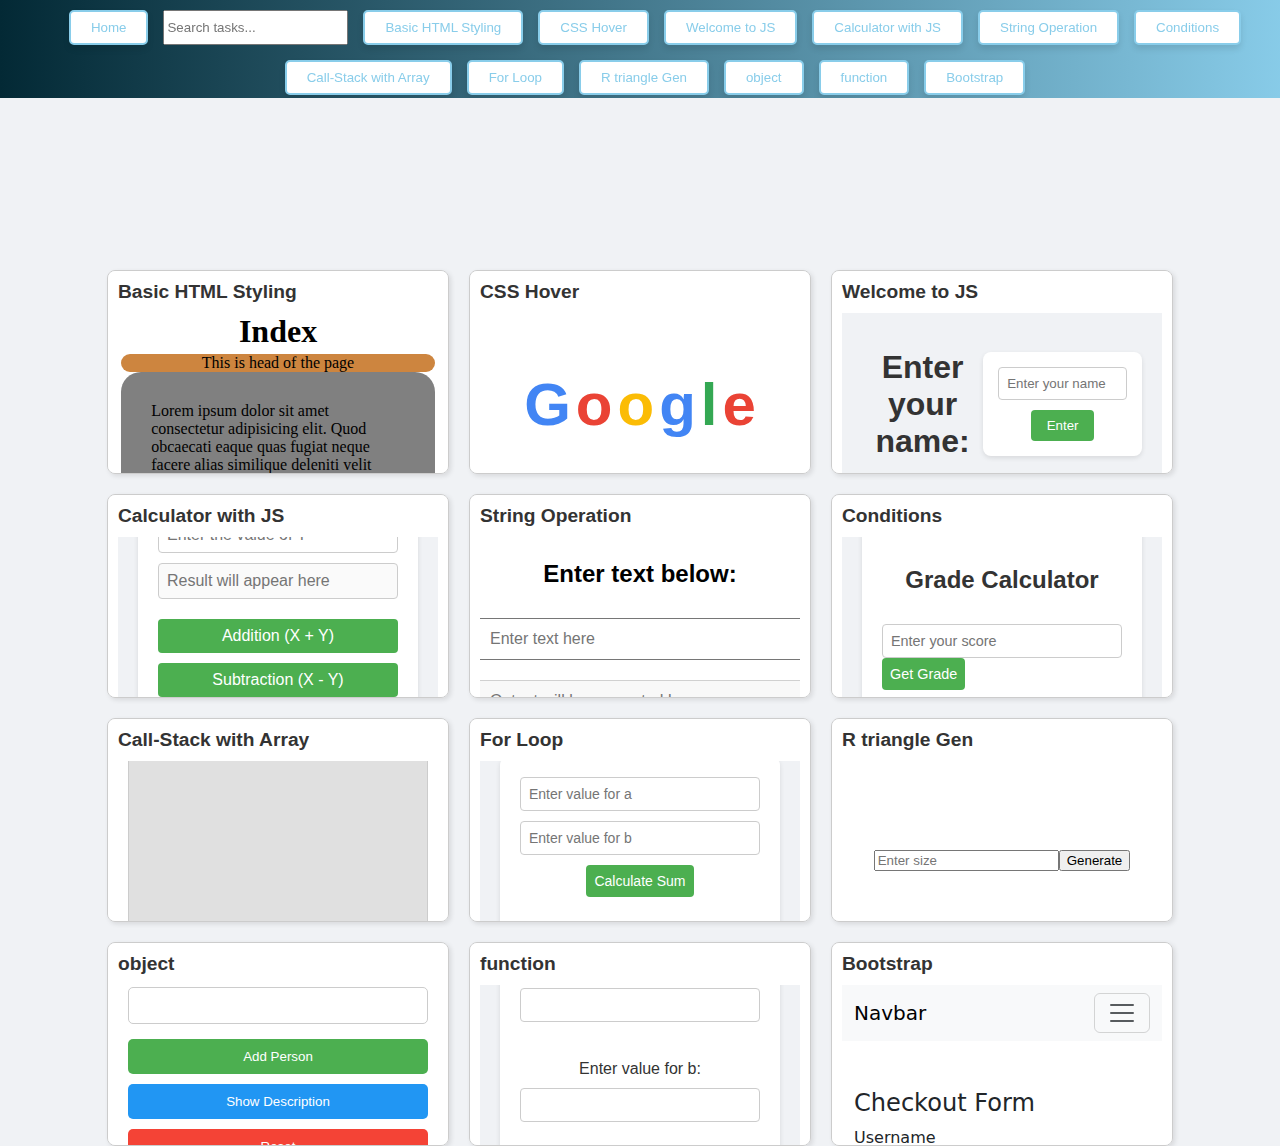
<file: index.html>
<!DOCTYPE html>
<html lang="en">

<head>
    <meta charset="UTF-8">
    <meta name="viewport" content="width=device-width, initial-scale=1.0">
    <title>Project Gallery</title>


    <link rel="stylesheet" href="./bubblemain.css">

</head>

<body>
    <header id="header"></header>

    <iframe id="iframeContent" src="" frameborder="0"></iframe>

    <script src="./bubblemain.js"></script>
    <script>


    </script>
</body>

</html>
</file>
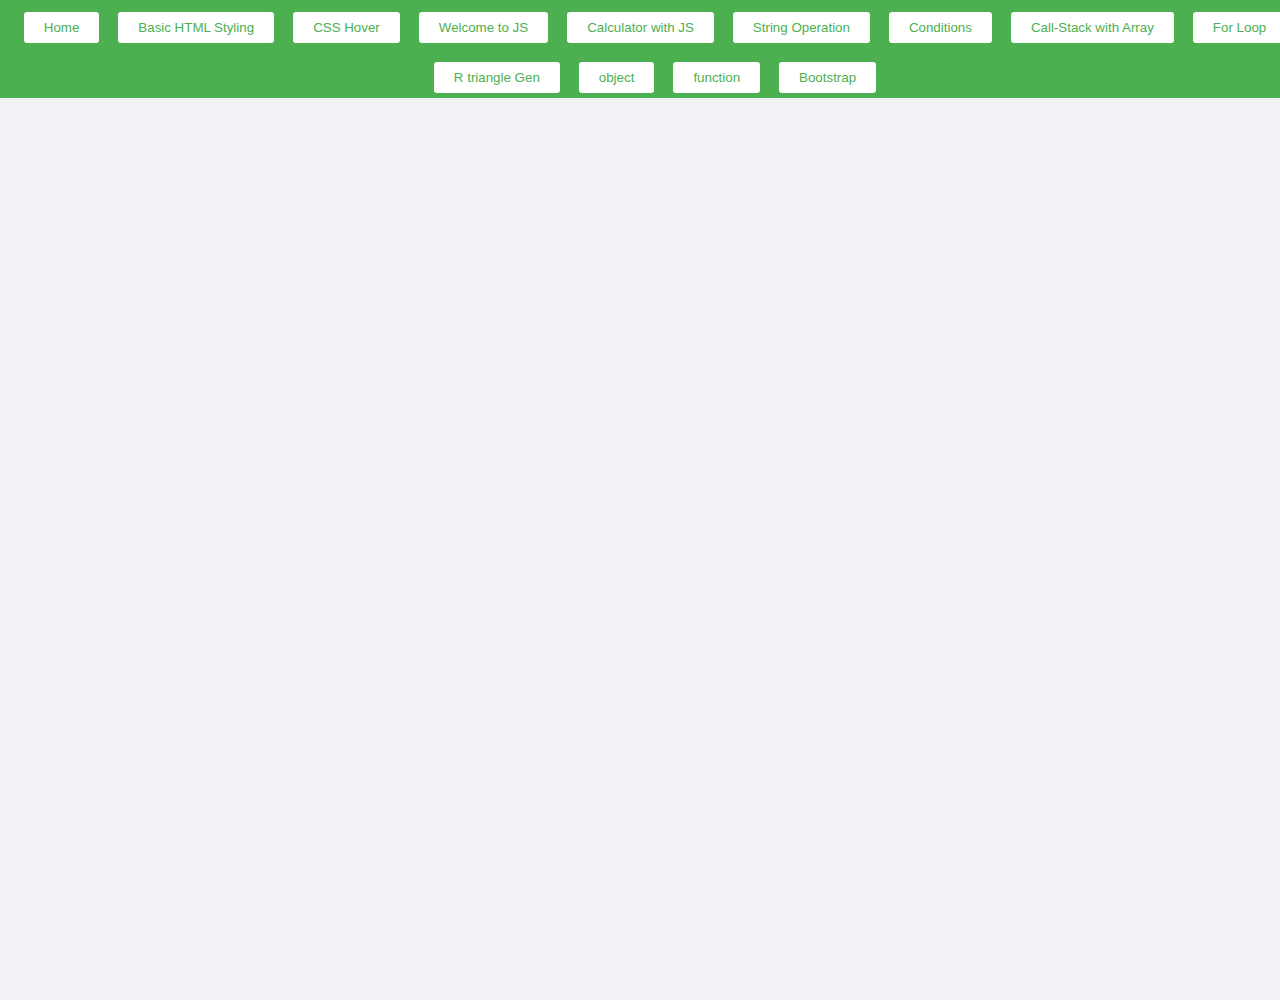
<file: src/index.html>
<!DOCTYPE html>
<html lang="en">

<head>
    <meta charset="UTF-8">
    <meta name="viewport" content="width=device-width, initial-scale=1.0">
    <title>Project Gallery</title>
    <link rel="stylesheet" href="styles.css">

</head>

<body>
    <header id="header"></header>

    <iframe id="iframeContent" src="" frameborder="0"></iframe>

    <script src="./scripts.js"></script>
</body>

</html>
</file>
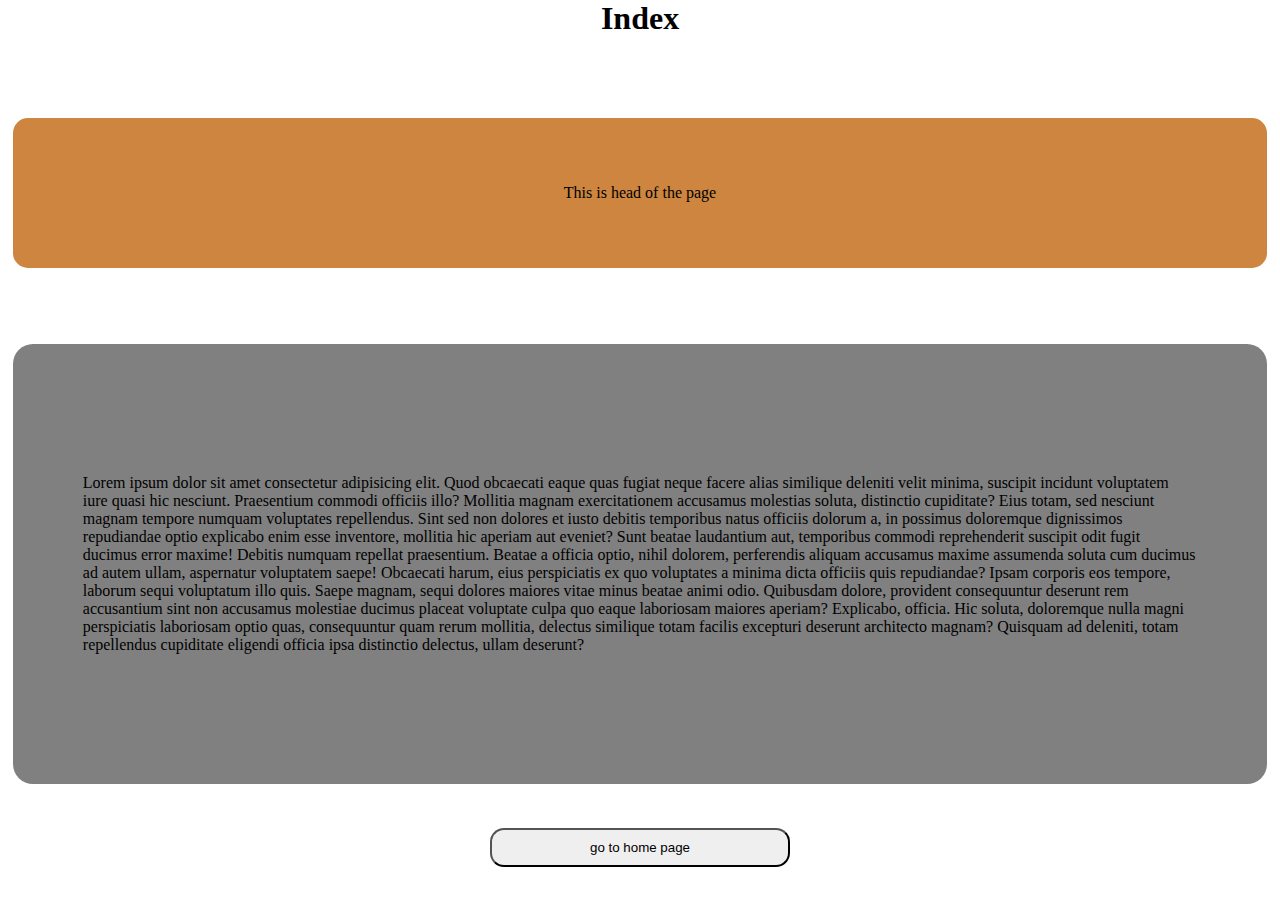
<file: src/Tasks/Task1/index.html>
<!DOCTYPE html>
<html lang="en">

<head>
    <meta charset="UTF-8">
    <meta name="viewport" content="width=device-width, initial-scale=1.0">
    <title>Document</title>
    <link rel="stylesheet" href="index.css">
</head>

<body>
    <div class="main">
        <h1>Index</h1>
        <div class="head">
            This is head of the page
        </div>
        <div class="content">
            Lorem ipsum dolor sit amet consectetur adipisicing elit. Quod obcaecati eaque quas fugiat neque facere alias
            similique deleniti velit minima, suscipit incidunt voluptatem iure quasi hic nesciunt. Praesentium commodi
            officiis illo? Mollitia magnam exercitationem accusamus molestias soluta, distinctio cupiditate? Eius totam,
            sed nesciunt magnam tempore numquam voluptates repellendus. Sint sed non dolores et iusto debitis temporibus
            natus officiis dolorum a, in possimus doloremque dignissimos repudiandae optio explicabo enim esse
            inventore, mollitia hic aperiam aut eveniet? Sunt beatae laudantium aut, temporibus commodi reprehenderit
            suscipit odit fugit ducimus error maxime! Debitis numquam repellat praesentium. Beatae a officia optio,
            nihil dolorem, perferendis aliquam accusamus maxime assumenda soluta cum ducimus ad autem ullam, aspernatur
            voluptatem saepe! Obcaecati harum, eius perspiciatis ex quo voluptates a minima dicta officiis quis
            repudiandae? Ipsam corporis eos tempore, laborum sequi voluptatum illo quis. Saepe magnam, sequi dolores
            maiores vitae minus beatae animi odio. Quibusdam dolore, provident consequuntur deserunt rem accusantium
            sint non accusamus molestiae ducimus placeat voluptate culpa quo eaque laboriosam maiores aperiam?
            Explicabo, officia. Hic soluta, doloremque nulla magni perspiciatis laboriosam optio quas, consequuntur quam
            rerum mollitia, delectus similique totam facilis excepturi deserunt architecto magnam? Quisquam ad deleniti,
            totam repellendus cupiditate eligendi officia ipsa distinctio delectus, ullam deserunt?
        </div>
        <div class="btn">
            <a href="./main.html ">
                <button id="btns">go to home page </button>
            </a>
        </div>

    </div>
    </div>
</body>

</html>
</file>
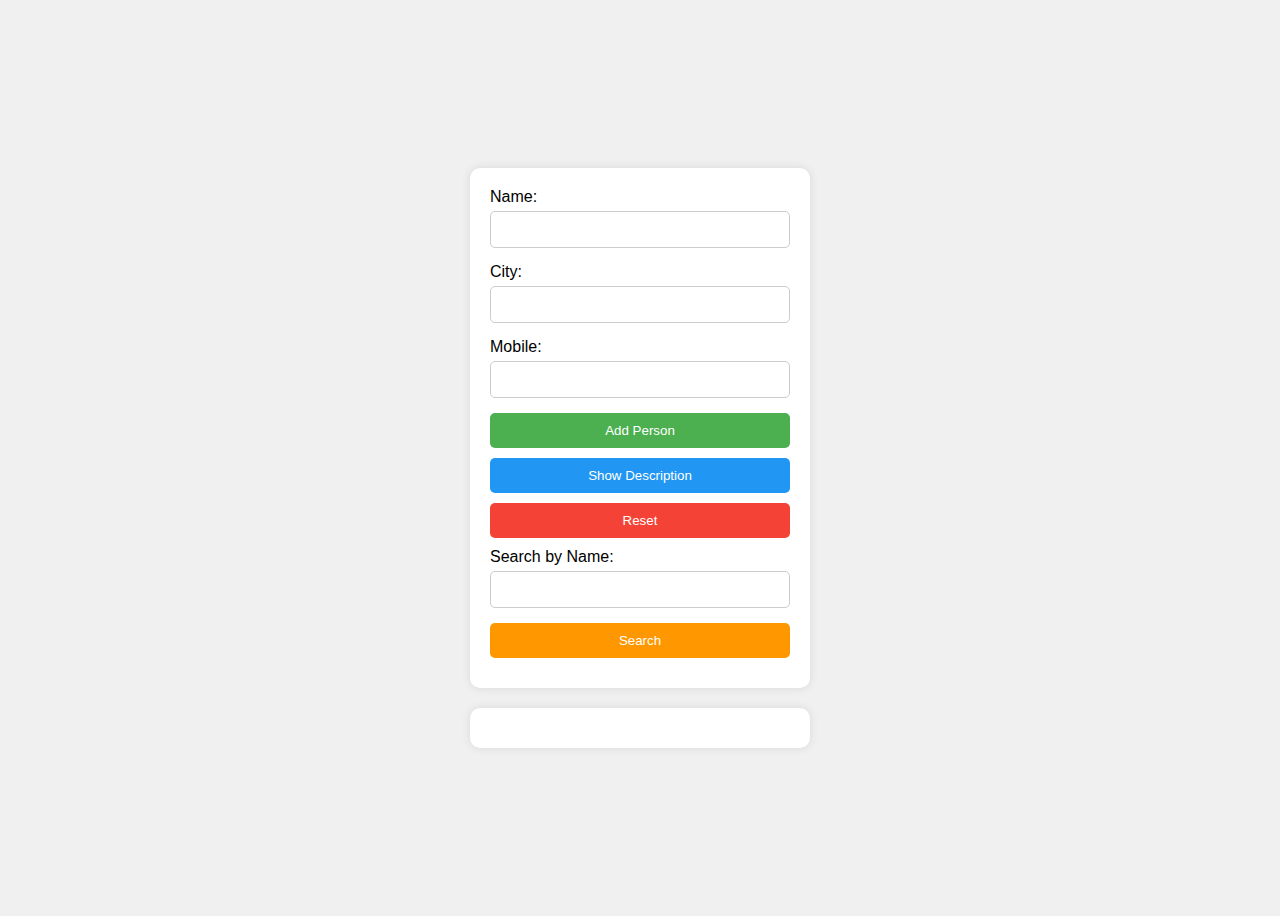
<file: src/Tasks/Task10/index.html>
<!DOCTYPE html>
<html lang="en">

<head>
    <meta charset="UTF-8">
    <meta name="viewport" content="width=device-width, initial-scale=1.0">
    <title>Person Description</title>
    <style>
        body {
            font-family: Arial, sans-serif;
            display: flex;
            flex-direction: column;
            align-items: center;
            justify-content: center;
            height: 100vh;
            background-color: #f0f0f0;
        }

        form {
            background-color: white;
            padding: 20px;
            border-radius: 10px;
            box-shadow: 0 0 10px rgba(0, 0, 0, 0.1);
            width: 300px;
            display: flex;
            flex-direction: column;
        }

        label {
            margin-bottom: 5px;
        }

        input {
            margin-bottom: 15px;
            padding: 10px;
            border: 1px solid #ccc;
            border-radius: 5px;
        }

        button {
            padding: 10px;
            border: none;
            border-radius: 5px;
            cursor: pointer;
            margin-bottom: 10px;
        }

        #addPersonButton {
            background-color: #4CAF50;
            color: white;
        }

        #showDescriptionButton {
            background-color: #2196F3;
            color: white;
        }

        #resetButton {
            background-color: #f44336;
            color: white;
        }

        #searchButton {
            background-color: #FF9800;
            color: white;
        }

        #descriptionContainer {
            margin-top: 20px;
            padding: 20px;
            background-color: white;
            border-radius: 10px;
            box-shadow: 0 0 10px rgba(0, 0, 0, 0.1);
            width: 300px;
            text-align: center;
        }

        .dis {
            margin-bottom: 10px;
            padding: 10px;
            border: 1px solid #ccc;
            border-radius: 5px;
            background-color: #f9f9f9;
        }
    </style>
</head>

<body>
    <form id="personForm">
        <label for="name">Name:</label>
        <input type="text" id="name" name="name" required>
        <label for="city">City:</label>
        <input type="text" id="city" name="city" required>
        <label for="mobile">Mobile:</label>
        <input type="text" id="mobile" name="mobile" required>
        <button type="button" id="addPersonButton">Add Person</button>
        <button type="button" id="showDescriptionButton">Show Description</button>
        <button type="button" id="resetButton">Reset</button>
        <label for="search">Search by Name:</label>
        <input type="text" id="search" name="search">
        <button type="button" id="searchButton">Search</button>
    </form>
    <div id="descriptionContainer"></div>
    <script src="script.js"></script>
</body>

</html>
</file>
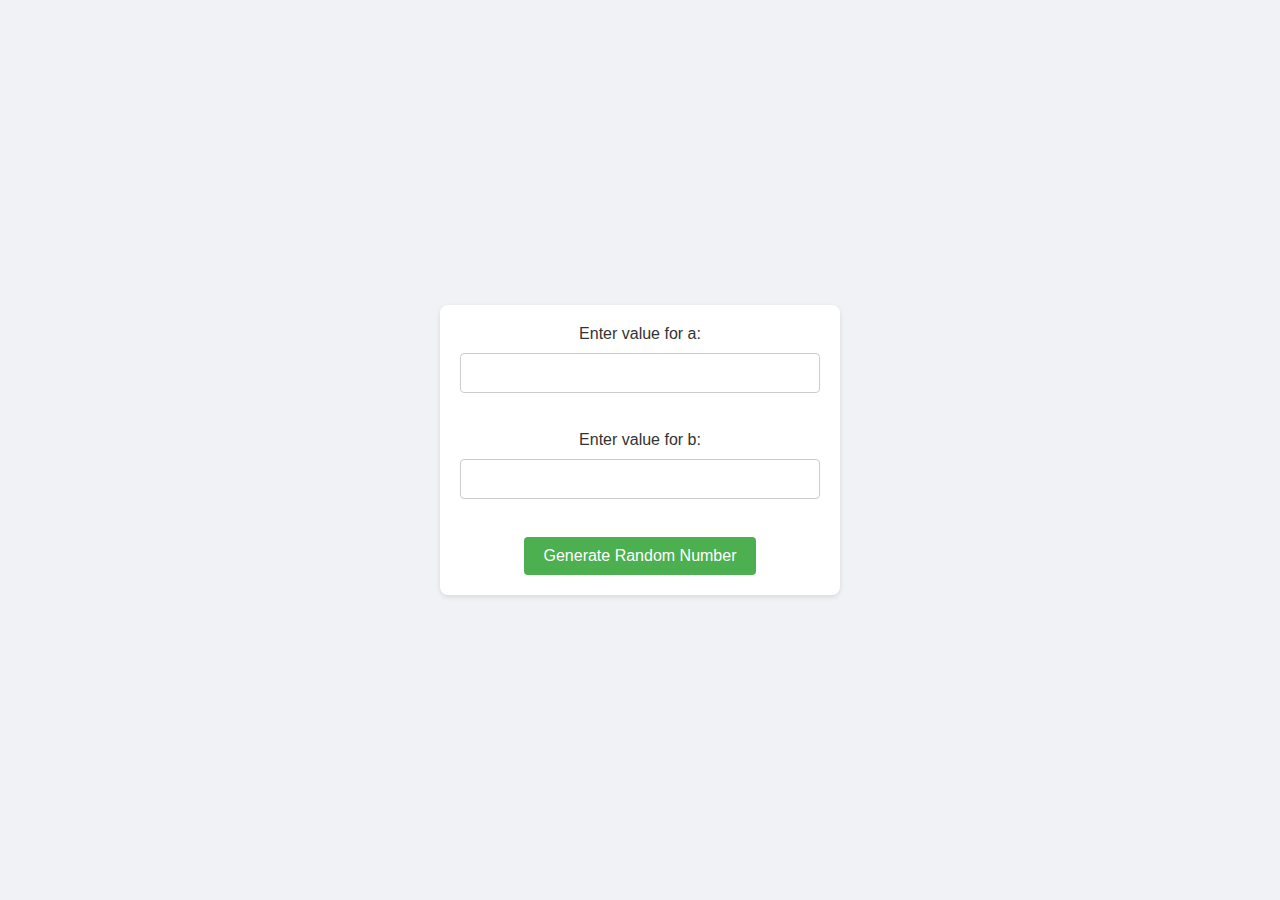
<file: src/Tasks/Task11/index.html>
<!DOCTYPE html>
<html lang="en">

<head>
    <meta charset="UTF-8">
    <meta name="viewport" content="width=device-width, initial-scale=1.0">
    <title>Random Number Generator</title>
    <style>
        body {
            font-family: Arial, sans-serif;
            display: flex;
            justify-content: center;
            align-items: center;
            height: 100vh;
            margin: 0;
            background-color: #f0f2f5;
            padding: 20px;
            box-sizing: border-box;
        }

        #randomForm {
            background-color: #fff;
            padding: 20px;
            border-radius: 8px;
            box-shadow: 0 2px 5px rgba(0, 0, 0, 0.1);
            display: flex;
            flex-direction: column;
            align-items: center;
            gap: 10px;
            width: 100%;
            max-width: 400px;
            box-sizing: border-box;
        }

        label {
            font-size: 1rem;
            color: #333;
        }

        input {
            width: 100%;
            padding: 10px;
            font-size: 1rem;
            border: 1px solid #ccc;
            border-radius: 4px;
            box-sizing: border-box;
        }

        button {
            padding: 10px 20px;
            font-size: 1rem;
            border: none;
            border-radius: 4px;
            background-color: #4caf50;
            color: white;
            cursor: pointer;
            transition: background-color 0.3s;
        }

        button:hover {
            background-color: #45a049;
        }

        #result {
            margin-top: 20px;
            font-size: 1.2rem;
            color: #333;
        }

        @media (max-width: 480px) {
            input {
                font-size: 0.9rem;
                padding: 8px;
            }

            button {
                font-size: 0.9rem;
                padding: 8px;
            }

            #result {
                font-size: 1rem;
            }
        }
    </style>
</head>

<body>
    <form id="randomForm">
        <label for="a">Enter value for a:</label>
        <input type="number" id="a" name="a" required>
        <br>
        <label for="b">Enter value for b:</label>
        <input type="number" id="b" name="b" required>
        <br>
        <button type="button" onclick="generateRandomNumber()">Generate Random Number</button>
    </form>
    <p id="result"></p>

    <script src="function.js"></script>
</body>

</html>
</file>
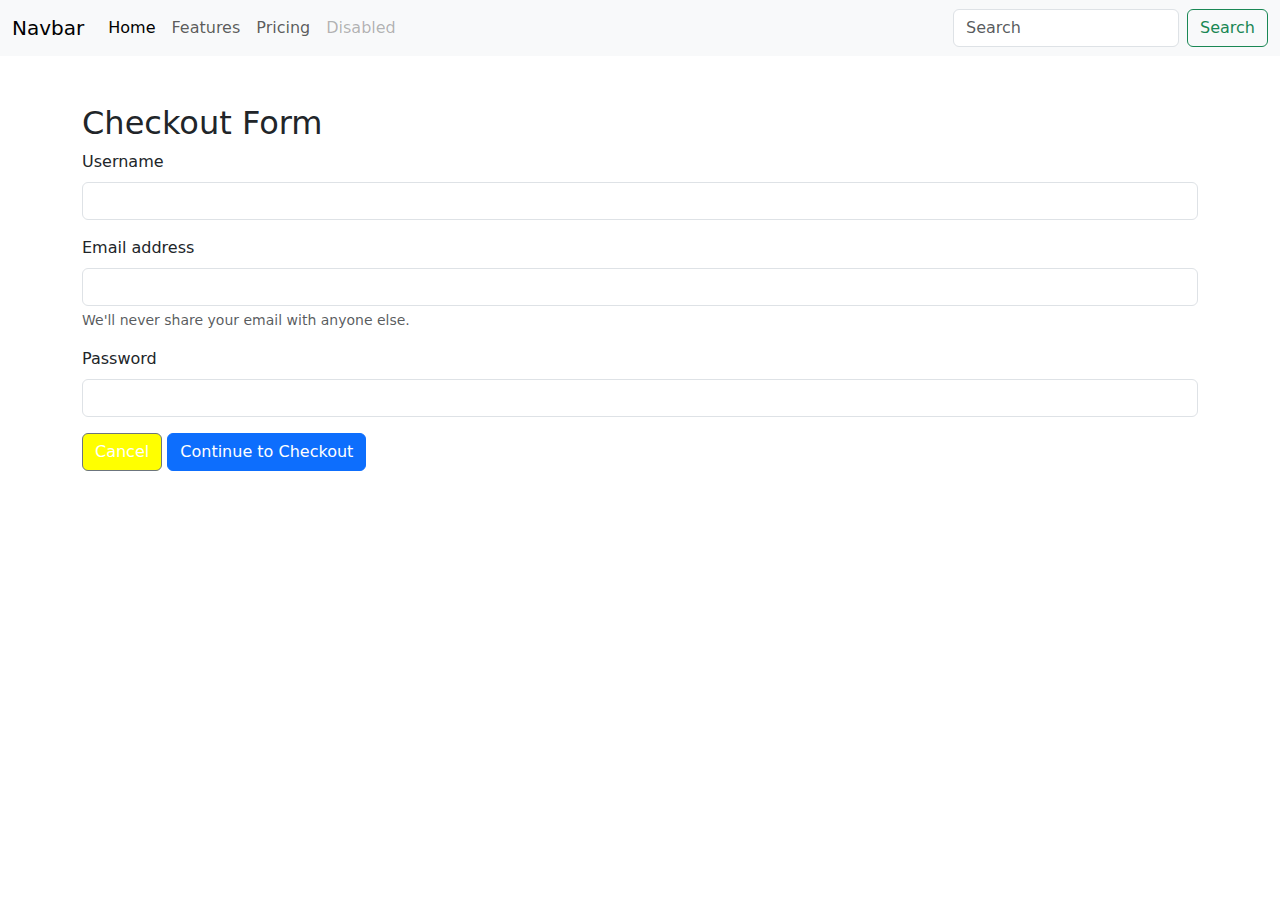
<file: src/Tasks/Task12/index.html>
<!DOCTYPE html>
<html lang="en">

<head>
    <meta charset="UTF-8">
    <meta name="viewport" content="width=device-width, initial-scale=1.0">
    <title>Bootstrap Form</title>
    <link href="https://cdn.jsdelivr.net/npm/bootstrap@5.3.3/dist/css/bootstrap.min.css" rel="stylesheet"
        integrity="sha384-QWTKZyjpPEjISv5WaRU9OFeRpok6YctnYmDr5pNlyT2bRjXh0JMhjY6hW+ALEwIH" crossorigin="anonymous">
    <script src="https://cdn.jsdelivr.net/npm/bootstrap@5.3.3/dist/js/bootstrap.bundle.min.js"
        integrity="sha384-YvpcrYf0tY3lHB60NNkmXc5s9fDVZLESaAA55NDzOxhy9GkcIdslK1eN7N6jIeHz"
        crossorigin="anonymous"></script>
</head>

<body>
    <nav class="navbar navbar-expand-lg navbar-light bg-light">
        <div class="container-fluid">
            <a class="navbar-brand" href="#">Navbar</a>
            <button class="navbar-toggler" type="button" data-bs-toggle="collapse" data-bs-target="#navbarNav"
                aria-controls="navbarNav" aria-expanded="false" aria-label="Toggle navigation">
                <span class="navbar-toggler-icon"></span>
            </button>
            <div class="collapse navbar-collapse" id="navbarNav">
                <ul class="navbar-nav me-auto mb-2 mb-lg-0">
                    <li class="nav-item">
                        <a class="nav-link active" aria-current="page" href="#">Home</a>
                    </li>
                    <li class="nav-item">
                        <a class="nav-link" href="#">Features</a>
                    </li>
                    <li class="nav-item">
                        <a class="nav-link" href="#">Pricing</a>
                    </li>
                    <li class="nav-item">
                        <a class="nav-link disabled" href="#" tabindex="-1" aria-disabled="true">Disabled</a>
                    </li>
                </ul>
                <form class="d-flex">
                    <input class="form-control me-2" type="search" placeholder="Search" aria-label="Search">
                    <button class="btn btn-outline-success" type="submit">Search</button>
                </form>
            </div>
        </div>
    </nav>

    <div class="container mt-5">
        <h2>Checkout Form</h2>
        <form>
            <div class="mb-3">
                <label for="username" class="form-label">Username</label>
                <input type="text" class="form-control" id="username" required>
            </div>
            <div class="mb-3">
                <label for="email" class="form-label">Email address</label>
                <input type="email" class="form-control" id="email" aria-describedby="emailHelp" required>
                <div id="emailHelp" class="form-text">We'll never share your email with anyone else.</div>
            </div>
            <div class="mb-3">
                <label for="password" class="form-label">Password</label>
                <input type="password" class="form-control" id="password" required>
            </div>
            <button type="button" class="btn btn-secondary" style="background-color: yellow;columns: black"
                onclick="window.location.href='/'">Cancel</button>
            <button type="submit" class="btn btn-primary">Continue to Checkout</button>
        </form>
    </div>
</body>

</html>
</file>
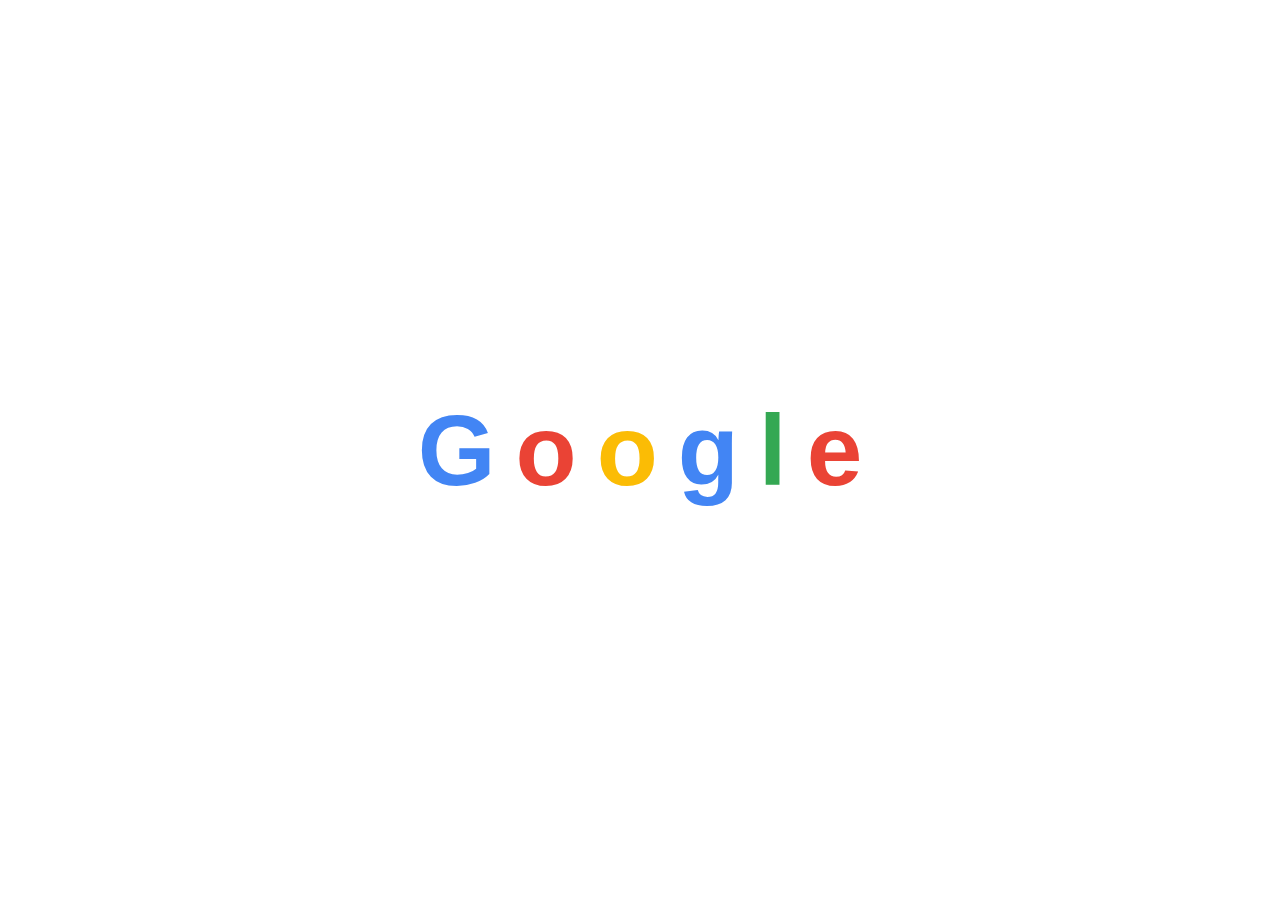
<file: src/Tasks/Task2/index.html>
<!DOCTYPE html>
<html lang="en">

<head>
    <meta charset="UTF-8">
    <meta name="viewport" content="width=device-width, initial-scale=1.0">
    <title>Google Styled Letters</title>
    <style>
        body {
            font-family: Arial, sans-serif;
            display: flex;
            justify-content: center;
            align-items: center;
            height: 100vh;
            margin: 0;
            background-color: #fff;
        }

        .google-logo {
            display: flex;
            gap: 20px;
        }

        .google-logo span {
            font-size: 100px;
            font-weight: bold;
            position: relative;
            transition: transform 0.3s ease, color 0.3s ease, text-shadow 0.3s ease, background-color 0.3s ease;
        }

        .google-logo span::before {
            content: "";
            position: absolute;
            top: 50%;
            left: 50%;
            transform: translate(-50%, -50%);
            width: 120%;
            height: 120%;
            background-color: rgba(0, 0, 0, 0.1);
            border-radius: 5px;
            opacity: 0;
            z-index: -1;
            transition: opacity 0.3s ease;
        }

        .google-logo span:hover {
            transform: scale(1.2);
            text-shadow: 2px 2px 5px rgba(0, 0, 0, 0.3);
        }

        .google-logo span:hover::before {
            opacity: 1;
        }

        .g {
            color: #4285F4;
        }

        .o1 {
            color: #EA4335;
        }

        .o2 {
            color: #FBBC05;
        }

        .l {
            color: #34A853;
        }

        .e {
            color: #EA4335;
        }

        @media (max-width: 768px) {
            .google-logo {
                gap: 10px;
            }

            .google-logo span {
                font-size: 80px;
            }
        }

        @media (max-width: 480px) {
            .google-logo {
                gap: 5px;
            }

            .google-logo span {
                font-size: 60px;
            }
        }
    </style>
</head>

<body>
    <div class="google-logo">
        <span class="g">G</span>
        <span class="o1">o</span>
        <span class="o2">o</span>
        <span class="g">g</span>
        <span class="l">l</span>
        <span class="e">e</span>
    </div>
</body>

</html>
</file>
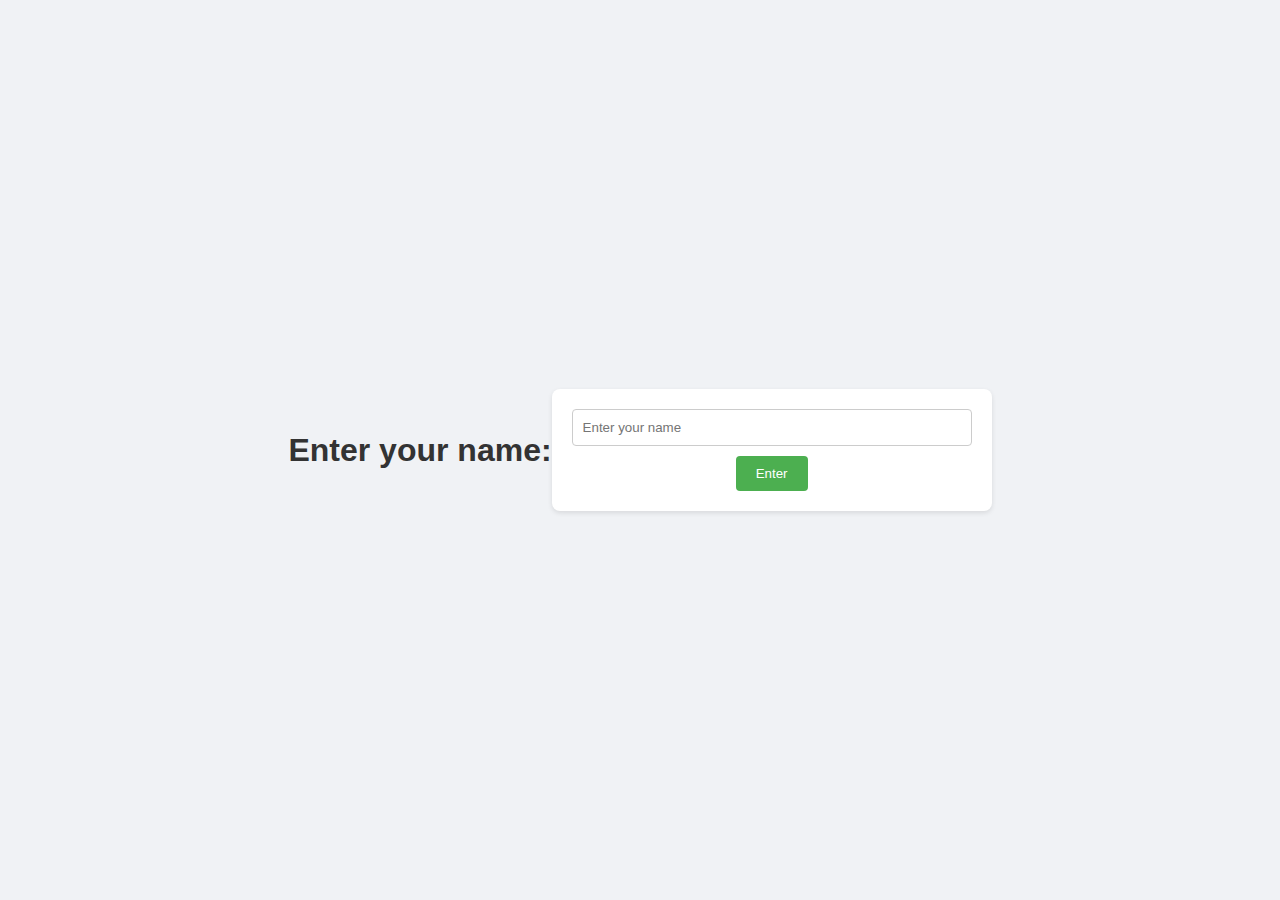
<file: src/Tasks/Task3/index.html>
<!DOCTYPE html>
<html lang="en">

<head>
    <meta charset="UTF-8">
    <meta name="viewport" content="width=device-width, initial-scale=1.0">
    <title>Form Input Alert</title>
    <style>
        body {
            font-family: Arial, sans-serif;
            display: flex;
            justify-content: center;
            align-items: center;
            height: 100vh;
            margin: 0;
            background-color: #f0f2f5;
            padding: 20px;
            box-sizing: border-box;
        }

        h1 {
            text-align: center;
            color: #333;
        }

        form {
            display: flex;
            flex-direction: column;
            align-items: center;
            gap: 10px;
            background-color: #fff;
            padding: 20px;
            border-radius: 8px;
            box-shadow: 0 2px 5px rgba(0, 0, 0, 0.1);
            width: 100%;
            max-width: 400px;
        }

        input[type="text"] {
            width: 100%;
            padding: 10px;
            border: 1px solid #ccc;
            border-radius: 4px;
            box-sizing: border-box;
        }

        button {
            padding: 10px 20px;
            border: none;
            border-radius: 4px;
            background-color: #4caf50;
            color: white;
            cursor: pointer;
            transition: background-color 0.3s;
        }

        button:hover {
            background-color: #45a049;
        }

        @media (max-width: 480px) {
            form {
                padding: 15px;
            }

            input[type="text"] {
                padding: 8px;
            }

            button {
                padding: 8px 16px;
            }
        }
    </style>
</head>

<body>
    <h1>Enter your name:</h1>
    <form id="userForm">
        <input type="text" id="userInput" placeholder="Enter your name">
        <button type="button" onclick="showAlert()">Enter</button>
    </form>

    <script>
        function showAlert() {
            const userInput = document.getElementById('userInput').value;
            alert("Welcome to JS " + userInput);
        }
    </script>
</body>

</html>
</file>
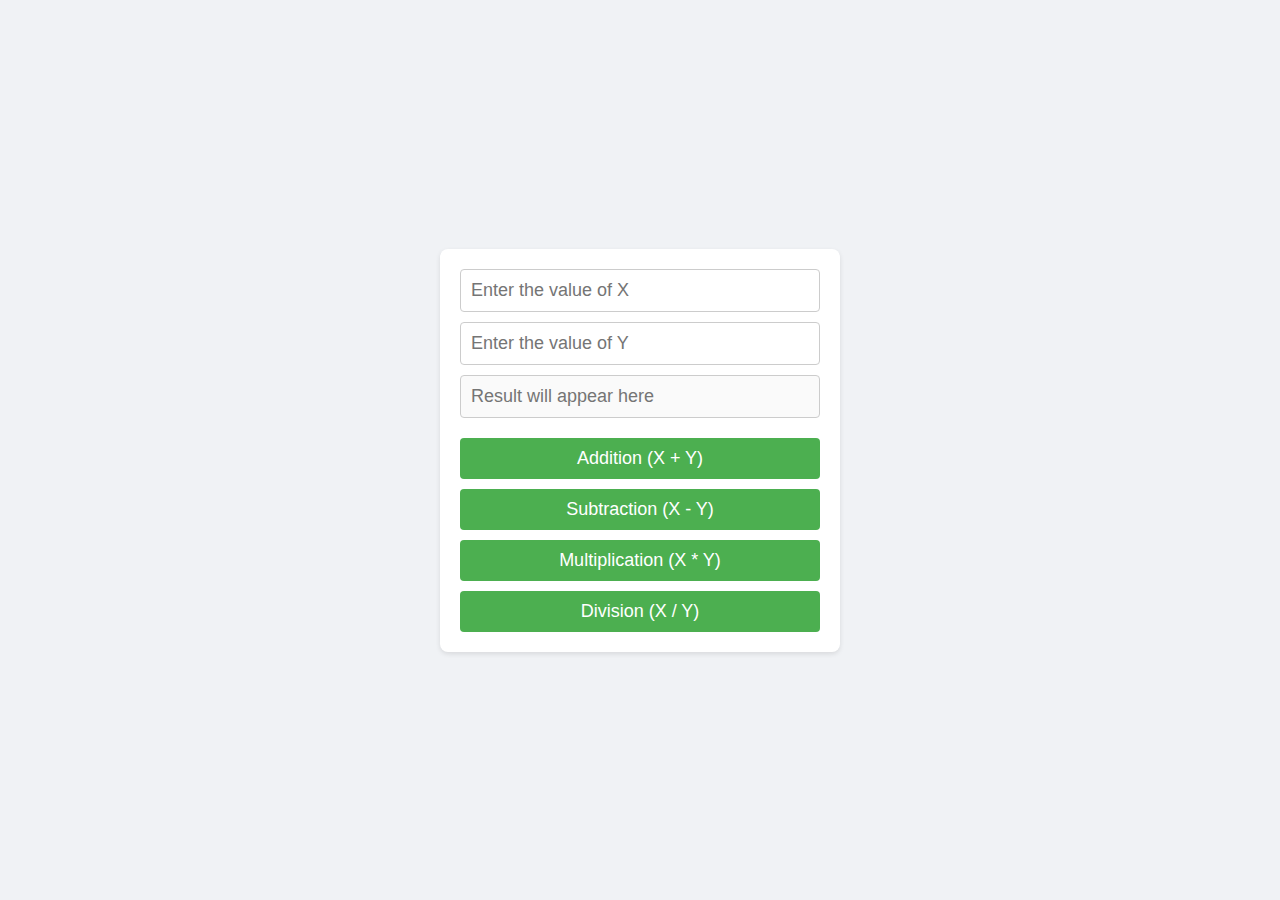
<file: src/Tasks/Task4/index.html>
<!DOCTYPE html>
<html lang="en">

<head>
    <meta charset="UTF-8">
    <meta name="viewport" content="width=device-width, initial-scale=1.0">
    <title>Calculator</title>
    <style>
        body {
            font-family: Arial, sans-serif;
            display: flex;
            justify-content: center;
            align-items: center;
            height: 100vh;
            margin: 0;
            background-color: #f0f2f5;
            padding: 20px;
            box-sizing: border-box;
        }

        #container {
            background-color: #fff;
            padding: 20px;
            border-radius: 8px;
            box-shadow: 0 2px 5px rgba(0, 0, 0, 0.1);
            width: 100%;
            max-width: 400px;
            box-sizing: border-box;
        }

        .input_div {
            display: flex;
            flex-direction: column;
            gap: 10px;
        }

        input {
            width: 100%;
            padding: 10px;
            font-size: 18px;
            border: 1px solid #ccc;
            border-radius: 4px;
            box-sizing: border-box;
        }

        .button_div {
            display: flex;
            flex-direction: column;
            gap: 10px;
            margin-top: 20px;
        }

        button {
            width: 100%;
            padding: 10px;
            font-size: 18px;
            border: none;
            border-radius: 4px;
            background-color: #4caf50;
            color: white;
            cursor: pointer;
            transition: background-color 0.3s;
        }

        button:hover {
            background-color: #45a049;
        }

        @media (max-width: 480px) {
            input {
                font-size: 16px;
                padding: 8px;
            }

            button {
                font-size: 16px;
                padding: 8px;
            }
        }
    </style>
</head>

<body>
    <div id="container">
        <div class="input_div">
            <input placeholder="Enter the value of X" id="num1" />
            <input placeholder="Enter the value of Y" id="num2" />
            <input placeholder="Result will appear here" id="res" disabled />
        </div>

        <div class="button_div">
            <button onclick="calculate('add')">Addition (X + Y)</button>
            <button onclick="calculate('subtract')">Subtraction (X - Y)</button>
            <button onclick="calculate('multiply')">Multiplication (X * Y)</button>
            <button onclick="calculate('divide')">Division (X / Y)</button>
        </div>
    </div>

    <script>
        function calculate(operation) {
            const num1 = parseFloat(document.getElementById('num1').value);
            const num2 = parseFloat(document.getElementById('num2').value);
            let result;

            if (isNaN(num1) || isNaN(num2)) {
                alert("Please enter valid numbers for X and Y.");
                return;
            }

            switch (operation) {
                case 'add':
                    result = num1 + num2;
                    break;
                case 'subtract':
                    result = num1 - num2;
                    break;
                case 'multiply':
                    result = num1 * num2;
                    break;
                case 'divide':
                    if (num2 === 0) {
                        alert("Division by zero is not allowed.");
                        return;
                    }
                    result = num1 / num2;
                    break;
                default:
                    return;
            }

            document.getElementById('res').value = result;
        }
    </script>
</body>

</html>
</file>
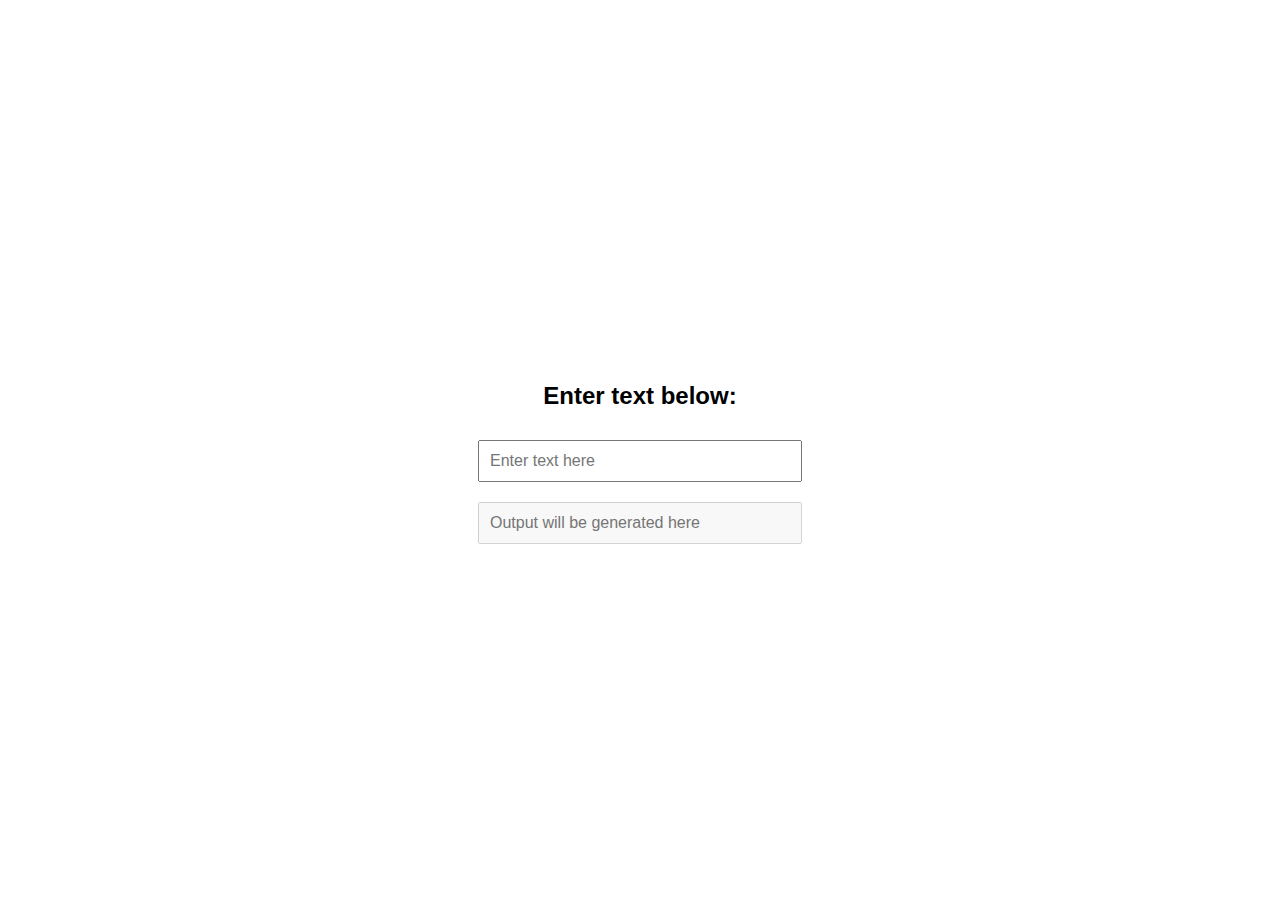
<file: src/Tasks/Task5/index.html>
<!DOCTYPE html>
<html lang="en">

<head>
    <meta charset="UTF-8">
    <meta name="viewport" content="width=device-width, initial-scale=1.0">
    <title>Text Uppercase Converter</title>
    <style>
        body {
            font-family: Arial, sans-serif;
            display: flex;
            flex-direction: column;
            align-items: center;
            justify-content: center;
            height: 100vh;
        }

        input {
            padding: 10px;
            font-size: 16px;
            margin: 10px;
            width: 300px;
        }
    </style>
</head>

<body>

    <h2>Enter text below:</h2>
    <input type="text" id="textInput" placeholder="Enter text here">
    <input type="text" id="textOutput" placeholder="Output will be generated here" readonly disabled>

    <script>
        document.getElementById("textInput").addEventListener("input", function () {
            let inputText = this.value;
            document.getElementById("textOutput").value = inputText.toUpperCase();
        });
    </script>

</body>

</html>
</file>
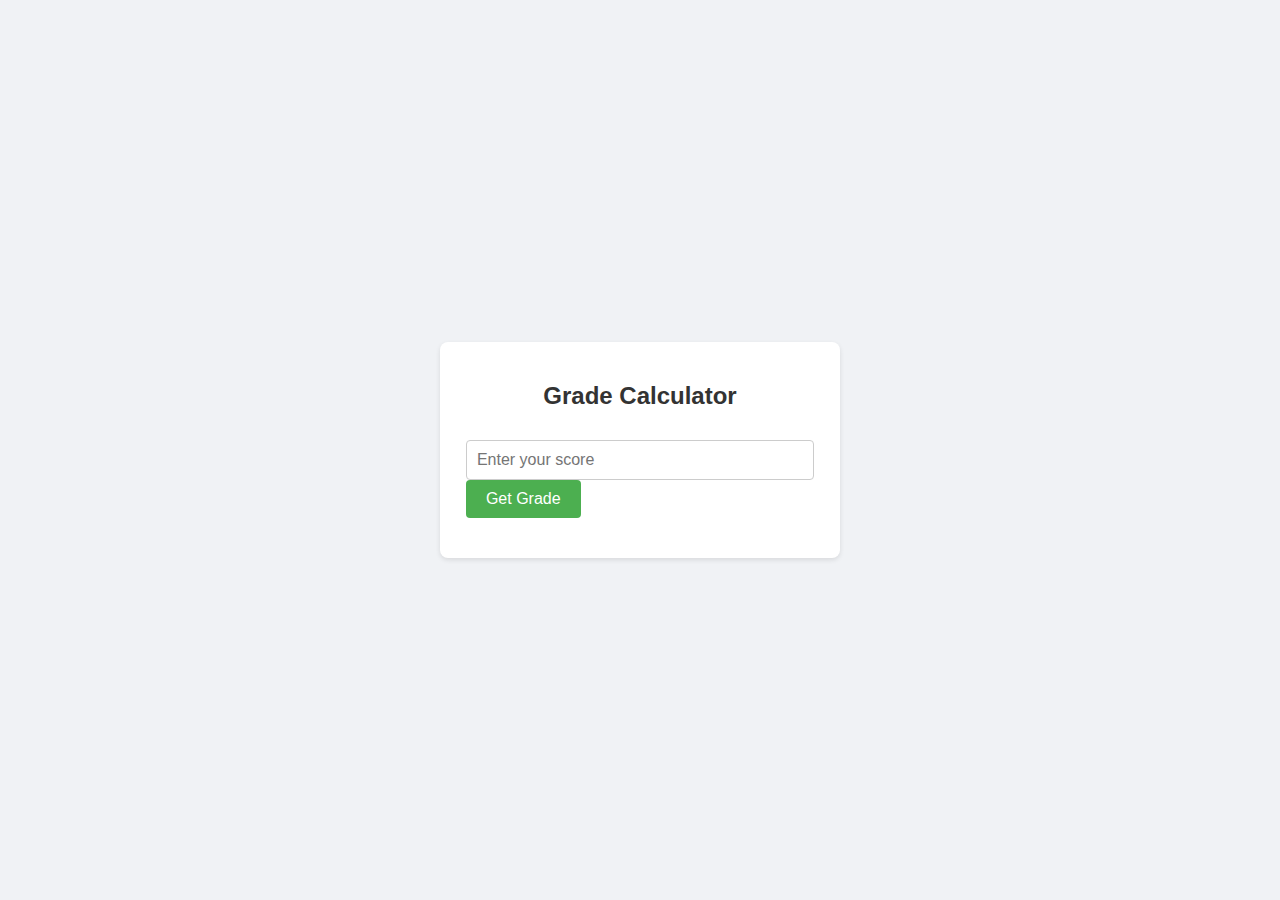
<file: src/Tasks/Task6/index.html>
<!DOCTYPE html>
<html lang="en">

<head>
    <meta charset="UTF-8">
    <meta name="viewport" content="width=device-width, initial-scale=1.0">
    <title>Grade Calculator</title>
    <link rel="stylesheet" href="style.css">
    <style>
        body {
            font-family: Arial, sans-serif;
            display: flex;
            justify-content: center;
            align-items: center;
            height: 100vh;
            margin: 0;
            background-color: #f0f2f5;
            padding: 20px;
            box-sizing: border-box;
        }

        .container {
            background-color: #fff;
            padding: 20px;
            border-radius: 8px;
            box-shadow: 0 2px 5px rgba(0, 0, 0, 0.1);
            display: flex;
            flex-direction: column;
            align-items: center;
            gap: 10px;
            width: 100%;
            max-width: 400px;
            box-sizing: border-box;
        }

        h2 {
            margin-bottom: 20px;
            color: #333;
        }

        input {
            width: 100%;
            padding: 10px;
            font-size: 1rem;
            border: 1px solid #ccc;
            border-radius: 4px;
            box-sizing: border-box;
        }

        button {
            padding: 10px 20px;
            font-size: 1rem;
            border: none;
            border-radius: 4px;
            background-color: #4caf50;
            color: white;
            cursor: pointer;
            transition: background-color 0.3s;
        }

        button:hover {
            background-color: #45a049;
        }

        #result {
            margin-top: 20px;
            font-size: 1.2rem;
            color: #333;
        }

        @media (max-width: 480px) {
            input {
                font-size: 0.9rem;
                padding: 8px;
            }

            button {
                font-size: 0.9rem;
                padding: 8px;
            }

            #result {
                font-size: 1rem;
            }
        }
    </style>
</head>

<body>
    <div class="container">
        <h2>Grade Calculator</h2>
        <div class="content">
            <input type="number" id="scoreInput" placeholder="Enter your score">
            <button onclick="calculateGrade()">Get Grade</button>
            <div id="result"></div>
        </div>
    </div>

    <script src="script.js"></script>
</body>

</html>
</file>
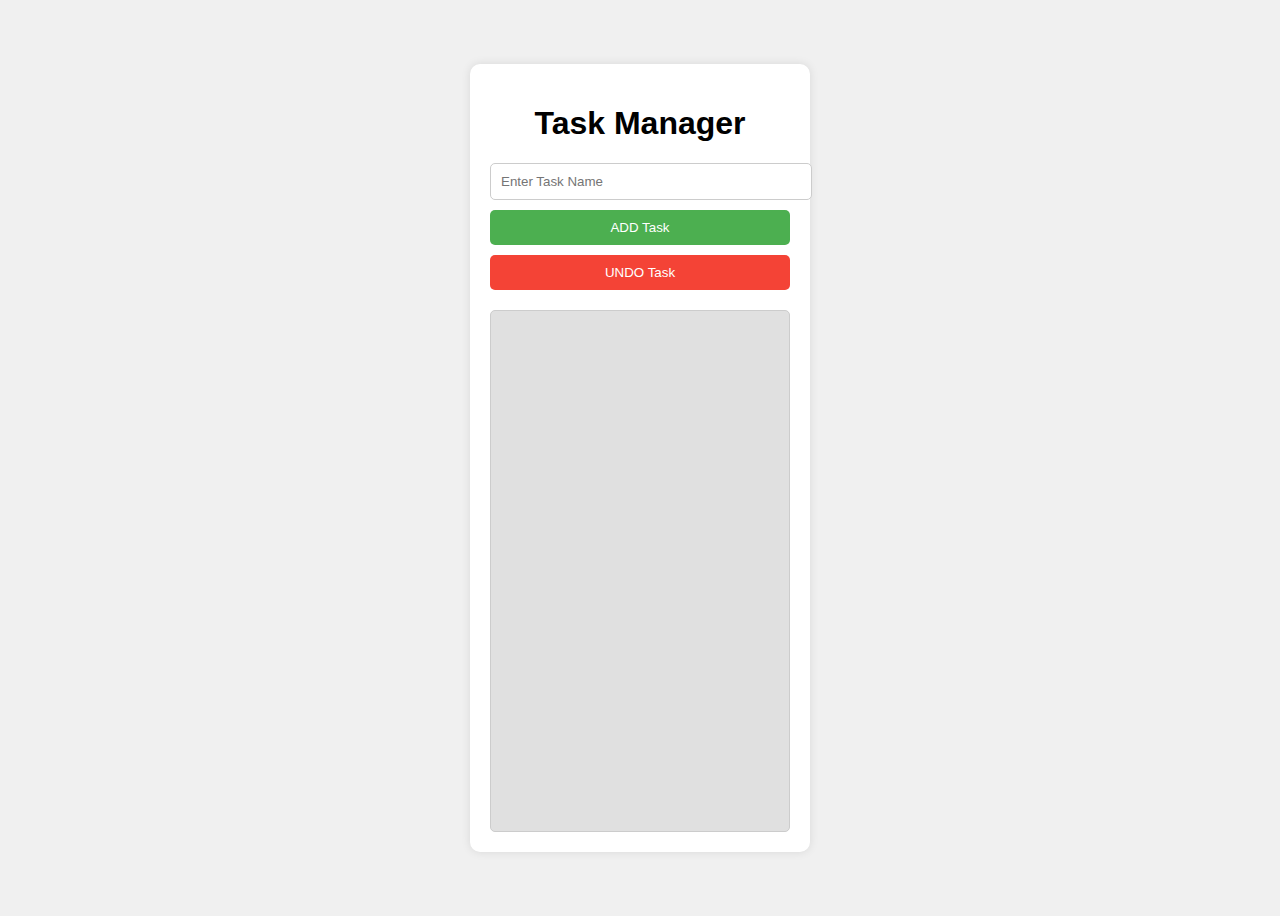
<file: src/Tasks/Task7/index.html>
<!DOCTYPE html>
<html lang="en">

<head>
    <meta charset="UTF-8">
    <meta name="viewport" content="width=device-width, initial-scale=1.0">
    <title>Call Stack Task Manager</title>
    <style>
        body {
            font-family: Arial, sans-serif;
            display: flex;
            flex-direction: column;
            align-items: center;
            justify-content: center;
            height: 100vh;
            background-color: #f0f0f0;
        }

        .container {
            background-color: white;
            padding: 20px;
            border-radius: 10px;
            box-shadow: 0 0 10px rgba(0, 0, 0, 0.1);
            width: 300px;
            text-align: center;
        }

        input[type="text"] {
            width: 100%;
            padding: 10px;
            margin-bottom: 10px;
            border: 1px solid #ccc;
            border-radius: 5px;
        }

        button {
            width: 100%;
            padding: 10px;
            margin-bottom: 10px;
            border: none;
            border-radius: 5px;
            cursor: pointer;
        }

        #addTaskBtn {
            background-color: #4CAF50;
            color: white;
        }

        #undoTaskBtn {
            background-color: #f44336;
            color: white;
        }

        #pipeline {
            margin-top: 10px;
            padding: 10px;
            border: 1px solid #ccc;
            border-radius: 5px;
            background-color: #e0e0e0;
            height: 500PX;
            overflow-y: auto;
            display: flex;
            flex-direction: column-reverse;
        }

        .task {
            background-color: #fff;
            border: 1px solid #ccc;
            border-radius: 5px;
            padding: 10px;
            margin-top: 10px;
        }

        @keyframes slideUp {
            from {
                opacity: 1;
                transform: translateY(0);
            }

            to {
                opacity: 0;
                transform: translateY(-50px);
            }
        }
    </style>
</head>

<body>
    <div class="container">
        <h1>Task Manager</h1>
        <input type="text" id="taskInput" placeholder="Enter Task Name">
        <button id="addTaskBtn">ADD Task</button>
        <button id="undoTaskBtn">UNDO Task</button>
        <div id="pipeline"></div>
    </div>

    <script>
        let taskStack = [];

        document.getElementById('addTaskBtn').addEventListener('click', () => {
            const taskInput = document.getElementById('taskInput').value.trim();
            if (taskInput) {
                taskStack.push(taskInput);
                document.getElementById('taskInput').value = '';
                updatePipeline();
            }
        });

        document.getElementById('undoTaskBtn').addEventListener('click', () => {
            if (taskStack.length > 0) {
                const taskElement = document.querySelector('.task:last-child');
                taskElement.style.animation = 'slideUp 1s forwards';
                setTimeout(() => {
                    taskStack.pop();
                    updatePipeline();
                }, 1000);
            }
        });

        function updatePipeline() {
            const pipeline = document.getElementById('pipeline');
            pipeline.innerHTML = '';
            taskStack.forEach(task => {
                const taskElement = document.createElement('div');
                taskElement.className = 'task';
                taskElement.textContent = task;
                pipeline.appendChild(taskElement);
            });
        }
    </script>
</body>

</html>
</file>
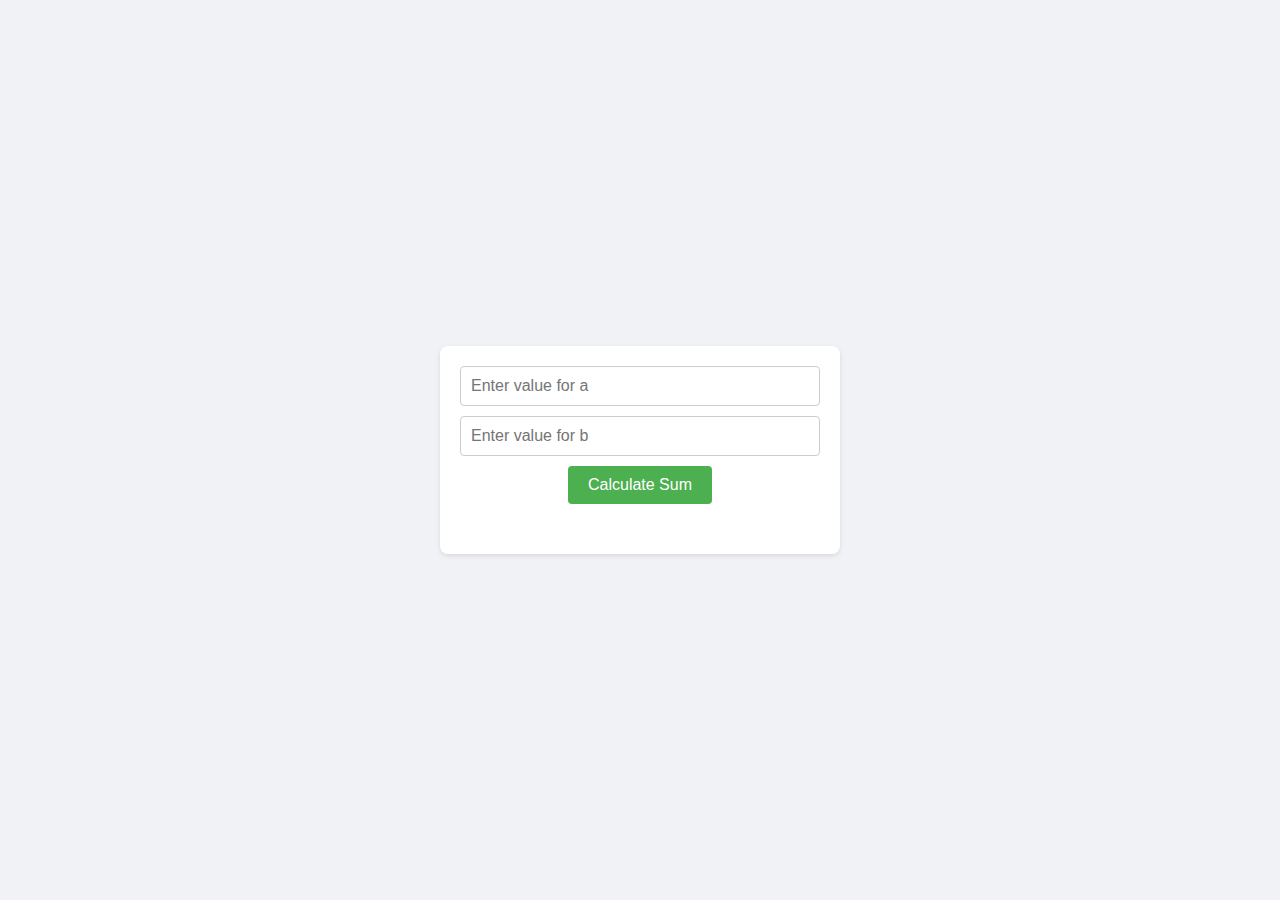
<file: src/Tasks/Task8/index.html>
<!DOCTYPE html>
<html lang="en">

<head>
    <meta charset="UTF-8">
    <meta name="viewport" content="width=device-width, initial-scale=1.0">
    <title>Sum of Numbers</title>
    <style>
        body {
            font-family: Arial, sans-serif;
            display: flex;
            justify-content: center;
            align-items: center;
            height: 100vh;
            margin: 0;
            background-color: #f0f2f5;
            padding: 20px;
            box-sizing: border-box;
        }

        #container {
            background-color: #fff;
            padding: 20px;
            border-radius: 8px;
            box-shadow: 0 2px 5px rgba(0, 0, 0, 0.1);
            display: flex;
            flex-direction: column;
            align-items: center;
            gap: 10px;
            width: 100%;
            max-width: 400px;
            box-sizing: border-box;
        }

        input {
            width: 100%;
            padding: 10px;
            font-size: 16px;
            border: 1px solid #ccc;
            border-radius: 4px;
            box-sizing: border-box;
        }

        button {
            padding: 10px 20px;
            font-size: 16px;
            border: none;
            border-radius: 4px;
            background-color: #4caf50;
            color: white;
            cursor: pointer;
            transition: background-color 0.3s;
        }

        button:hover {
            background-color: #45a049;
        }

        #result {
            margin-top: 20px;
            font-size: 18px;
            color: #333;
        }

        @media (max-width: 480px) {
            input {
                font-size: 14px;
                padding: 8px;
            }

            button {
                font-size: 14px;
                padding: 8px;
            }
        }
    </style>
</head>

<body>
    <div id="container">
        <input type="number" id="inputA" placeholder="Enter value for a">
        <input type="number" id="inputB" placeholder="Enter value for b">
        <button id="calculateButton">Calculate Sum</button>
        <div id="result"></div>
    </div>
    <script src="script.js"></script>
</body>

</html>
</file>
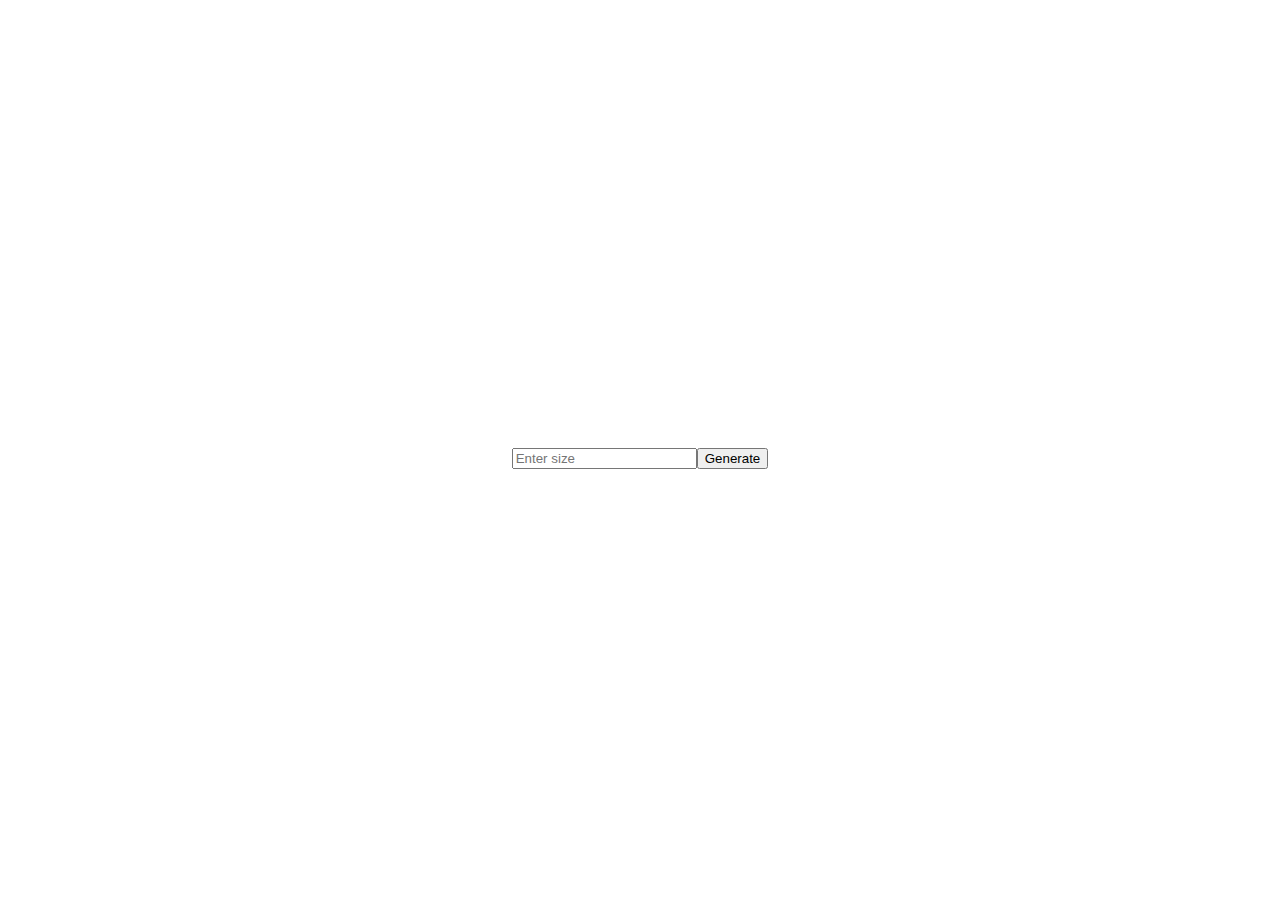
<file: src/Tasks/Task9/index.html>
<!DOCTYPE html>
<html lang="en">

<head>
    <meta charset="UTF-8">
    <meta name="viewport" content="width=device-width, initial-scale=1.0">
    <title>Document</title>
    <style>
        .st {
            /* color: green; */
            height: 100vh;
            display: flex;
            align-items: center;
            justify-content: center;
        }
    </style>
</head>

<body>
    <div class="st">
        <input type="number" id="sizeInput" placeholder="Enter size">
        <button id="generateButton">Generate</button>
        <div id="star-container"></div>

        <!-- <script src="array.js"> -->

        <script src='./script.js'>

        </script>
    </div>
</body>

</html>
</file>
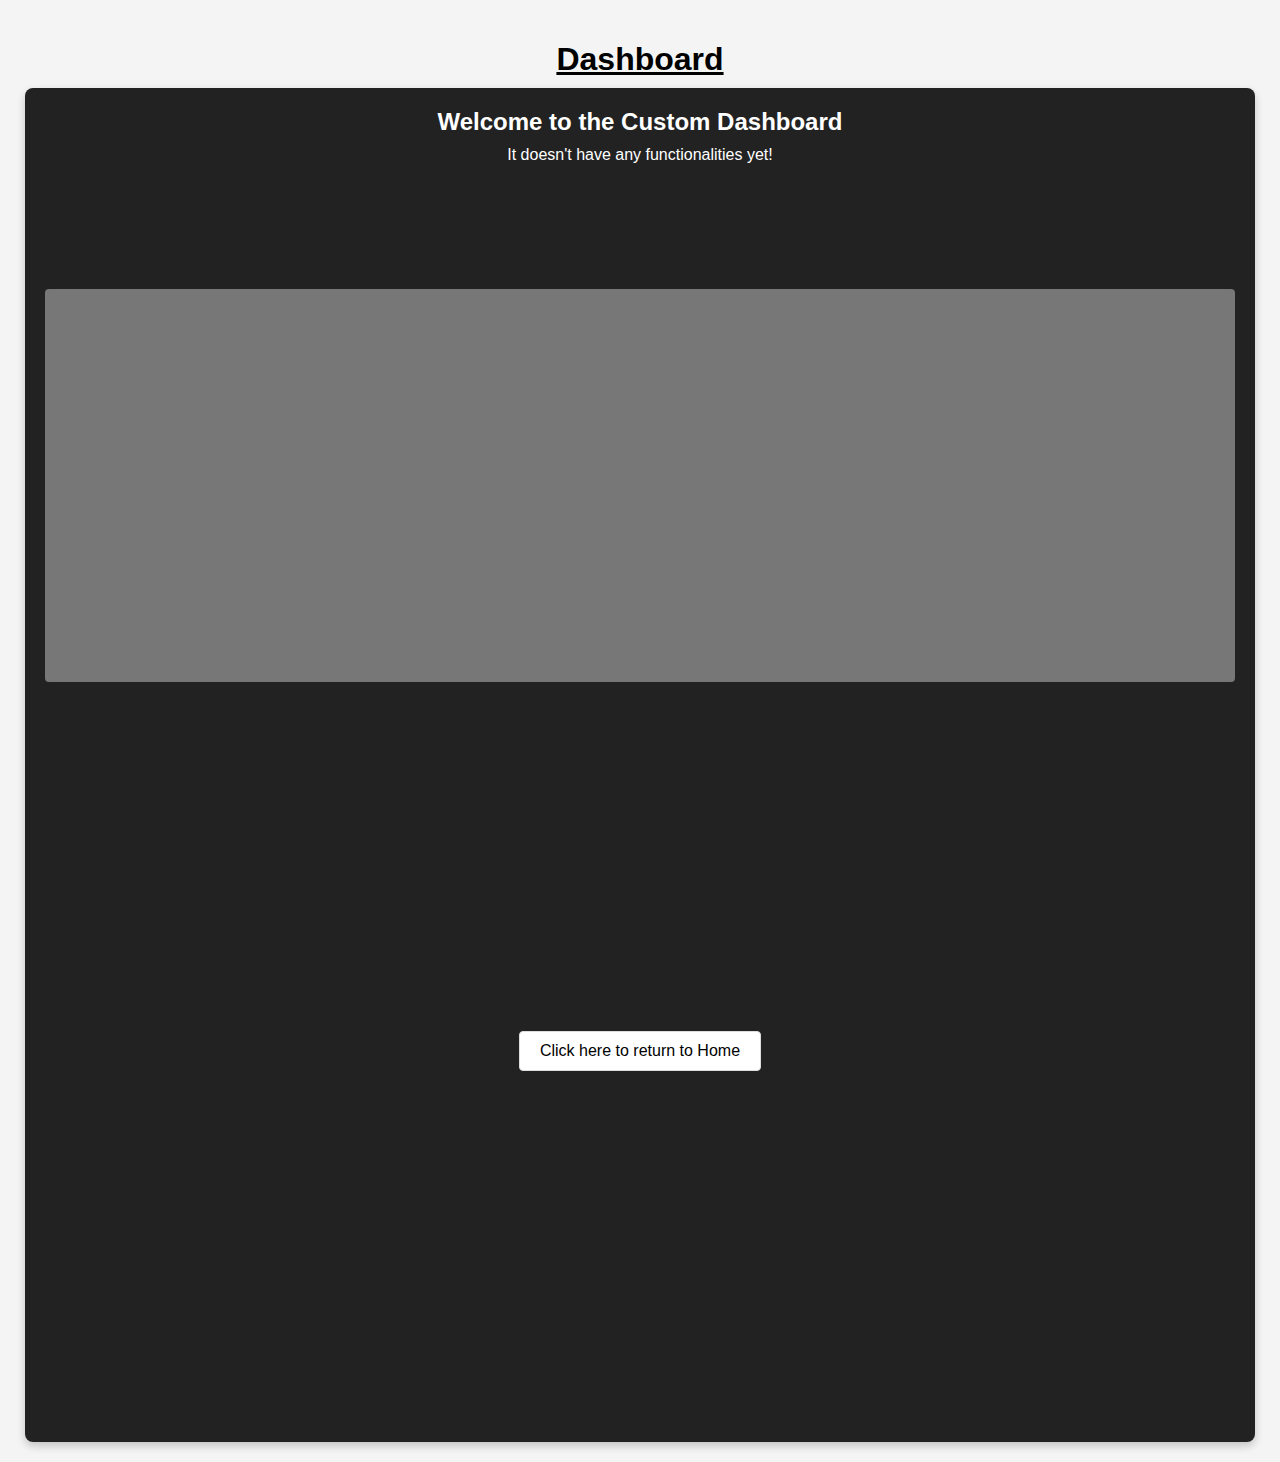
<file: src/Tasks/Task1/main.html>
<!DOCTYPE html>
<html lang="en">

<head>
    <meta charset="UTF-8">
    <meta name="viewport" content="width=device-width, initial-scale=1.0">
    <title>Custom Dashboard</title>
    <link rel="stylesheet" href="main.css">
</head>

<body>
    <div class="dashboard">
        <h1>Dashboard</h1>
        <div class="dashboard-container">
            <div class="dashboard-header">
                <h2>Welcome to the Custom Dashboard</h2>
                <p>It doesn't have any functionalities yet!</p>
            </div>
            <div class="dashboard-content"></div>
            <a href="index.html">
                <button class="home-button">Click here to return to Home</button>
            </a>
        </div>
    </div>
</body>

</html>
</file>
<file: bubblemain.css>
body {
  font-family: Arial, sans-serif;
  background-color: #f0f2f5;
  margin: 0;
  padding: 0;
  display: flex;
  flex-direction: column;
  height: 100vh;
  padding-top: 100px; /* Add padding to account for the fixed header height */
}

iframe {
  width: 100%;
  height: 100%;
  border: none;
}

#previewContainer {
  display: flex;
  flex-wrap: wrap;
  gap: 20px;
  margin-top: 20px;
  justify-content: center;
}

.task-card {
  border: 1px solid #ccc;
  padding: 10px;
  width: 320px;
  box-shadow: 2px 2px 5px rgba(0, 0, 0, 0.1);
  background-color: #ffffff;
  border-radius: 8px;
  transition: transform 0.3s, box-shadow 0.3s;
  overflow: auto !important;
}

.task-card:hover {
  transform: translateY(-5px);
  box-shadow: 4px 4px 10px rgba(0, 0, 0, 0.2);
}

.task-card h3 {
  margin: 0 0 10px;
  font-size: 1.2rem;
  color: #333;
}

.sort {
  display: block;
  margin-left: auto;
  margin-right: auto;
}

.popup {
  position: fixed;
  bottom: 0;
  left: 50%;
  transform: translate(-50%);
  background-color: rgba(0, 0, 0, 0.8);
  color: white;
  padding: 20px;
  border-radius: 8px;
  font-size: 1.5rem;
  text-align: center;
  z-index: 1000;
  animation: popupAnimation s forwards;
}

@keyframes popupAnimation {
  0% {
    bottom: 0;
    opacity: 1;
  }
  90% {
    bottom: 50%;
    opacity: 1;
  }
  100% {
    bottom: 50%;
    opacity: 0;
  }
}

@media (max-width: 768px) {
  header {
    padding: 5px 0;
  }

  header button {
    padding: 6px 15px;
    font-size: 0.9rem;
  }

  .task-card {
    width: 100%;
    max-width: 300px;
    overflow: auto !important;
  }
}

@media (max-width: 480px) {
  header {
    padding: 3px 0;
  }

  header button {
    padding: 4px 10px;
    font-size: 0.8rem;
  }

  .task-card {
    width: 100%;
    max-width: 280px;
    overflow: auto !important;
  }
}
header {
  background: linear-gradient(to right, #87ceeb 50%, #ffb6c1 50%);
  color: white;
  width: 100%;
  text-align: center;
  padding: 10px 0;
  display: flex;
  justify-content: center;
  gap: 15px;
  overflow-x: auto;
  white-space: nowrap;
  padding-left: 15px;
  flex-wrap: wrap;
  height: 78px;
  position: fixed;
  top: 0;
  left: 0;
  z-index: 1000;
  transition: background 0.5s ease-in-out; /* Smooth transition effect */
}

/* Bubble Styling */
.bubble {
  position: absolute;
  width: 10px;
  height: 10px;
  background-color: rgba(255, 255, 255, 0.7);
  border-radius: 50%;
  pointer-events: none;
  animation: floatUp 1.5s linear forwards;
}

@keyframes floatUp {
  0% {
    opacity: 1;
    transform: translateY(0) scale(1);
  }

  100% {
    opacity: 0;
    transform: translateY(-50px) scale(1.5);
  }
}

/* Bubble Effect */
.bubble {
  position: absolute;
  width: 10px;
  height: 10px;
  background-color: rgba(255, 255, 255, 0.7);
  border-radius: 50%;
  pointer-events: none;
  z-index: 9999;
  animation: floatUp 1.5s linear forwards;
}

@keyframes floatUp {
  0% {
    opacity: 1;
    transform: translateY(0) scale(1);
  }
  100% {
    opacity: 0;
    transform: translateY(-50px) scale(1.5);
  }
}

/* heade re make  */

header {
  background: linear-gradient(
    to right,
    #89cdea,
    #032935
  ); /* Bright gradient colors */
  color: white;
  width: 100%;
  text-align: center;
  padding: 10px 0;
  display: flex;
  justify-content: center;
  gap: 15px;
  overflow-x: auto;
  white-space: nowrap;
  padding-left: 15px;
  flex-wrap: wrap;
  height: 78px;
}

header:hover {
  background: linear-gradient(
    to right,
    #032935,
    #89cdea
  ); /* Reverse gradient on hover */
  transform: perspective(1000px) rotateX(0deg);
}
header button {
  background-color: #ffffff;
  border: 2px solid #89cdea;
  color: #89cdea;
  border-radius: 5px;
  padding: 8px 20px;
  cursor: pointer;
  transition: background-color 0.3s, color 0.3s, transform 0.3s;
  flex-shrink: 0;
  box-shadow: 0 4px 6px rgba(0, 0, 0, 0.1);
}
header button:hover {
  background-color: #89cdea;
  color: #ffffff;
  transform: translateY(-3px);
  box-shadow: 0 6px 8px rgba(0, 0, 0, 0.2);
}
</file>
<file: src/styles.css>
body {
  font-family: Arial, sans-serif;
  background-color: #f0f2f5;
  margin: 0;
  padding: 0;
  display: flex;
  flex-direction: column;
  height: 100vh;
  padding-top: 100px; /* Add padding to account for the fixed header height */
}

header {
  background-color: #4caf50;
  color: white;
  width: 100%;
  text-align: center;
  padding: 10px 0;
  display: flex;
  justify-content: center;
  gap: 15px;
  overflow-x: auto;
  white-space: nowrap;
  padding-left: 15px;
  flex-wrap: wrap;
  height: 78px;
  position: fixed; /* Fix the header at the top */
  top: 0;
  left: 0;
  z-index: 1000; /* Ensure the header is above other content */
}

header button {
  background-color: #ffffff;
  border: 2px solid #4caf50;
  color: #4caf50;
  border-radius: 5px;
  padding: 8px 20px;
  cursor: pointer;
  transition: background-color 0.3s, color 0.3s;
  flex-shrink: 0;
}

header button:hover {
  background-color: #4caf50;
  color: #ffffff;
}

iframe {
  width: 100%;
  height: 100%;
  border: none;
}

#previewContainer {
  display: flex;
  flex-wrap: wrap;
  gap: 20px;
  margin-top: 20px;
  justify-content: center;
}

.task-card {
  border: 1px solid #ccc;
  padding: 10px;
  width: 320px;
  box-shadow: 2px 2px 5px rgba(0, 0, 0, 0.1);
  background-color: #ffffff;
  border-radius: 8px;
  transition: transform 0.3s, box-shadow 0.3s;
  overflow: auto !important;
}

.task-card:hover {
  transform: translateY(-5px);
  box-shadow: 4px 4px 10px rgba(0, 0, 0, 0.2);
}

.task-card h3 {
  margin: 0 0 10px;
  font-size: 1.2rem;
  color: #333;
}

@media (max-width: 768px) {
  header {
    padding: 5px 0;
  }

  header button {
    padding: 6px 15px;
    font-size: 0.9rem;
  }

  .task-card {
    width: 100%;
    max-width: 300px;
    overflow: auto !important;
  }
}

@media (max-width: 480px) {
  header {
    padding: 3px 0;
  }

  header button {
    padding: 4px 10px;
    font-size: 0.8rem;
  }

  .task-card {
    width: 100%;
    max-width: 280px;
    overflow: auto !important;
  }
}
</file>
<file: src/Tasks/Task1/index.css>
:root {
  --main-bg-color: grey;
  --head-bg-color: peru;
  --content-height: 440px;
  --content-padding: 70px;
  --content-border-radius: 20px;
  --head-height: 150px;
  --head-border-radius: 15px;
  --btn-width: 300px;
  --btn-height: 39px;
  --btn-border-radius: 14px;
}

* {
  margin: 0;
  padding: 0;
  box-sizing: border-box;
}

.main {
  display: flex;
  justify-content: center;
  align-items: center;
  flex-direction: column;
  height: 100vh;
  justify-content: space-between;
}

.content {
  background-color: var(--main-bg-color);
  height: var(--content-height);
  position: static;
  top: -19px;
  display: flex;
  align-items: center;
  padding: var(--content-padding);
  border-radius: var(--content-border-radius);
  width: 98%;
}

.head {
  margin-top: 4px;
  background-color: var(--head-bg-color);
  height: var(--head-height);
  width: 98%;
  display: flex;
  justify-content: center;
  align-items: center;
  border-radius: var(--head-border-radius);
}

.btn {
  position: relative;
  top: -33px;
  width: 100%;
  display: flex;
  align-items: center;
  justify-content: center;
}

#btns {
  width: var(--btn-width);
  height: var(--btn-height);
  border-radius: var(--btn-border-radius);
}

/* Media Queries for Responsiveness */
@media (max-width: 768px) {
  .content {
    height: auto;
    padding: 50px;
  }

  .head {
    height: 120px;
  }

  #btns {
    width: 250px;
    height: 35px;
  }
}

@media (max-width: 480px) {
  .content {
    padding: 30px;
  }

  .head {
    height: 100px;
  }

  #btns {
    width: 200px;
    height: 30px;
  }
}
</file>
<file: src/Tasks/Task6/style.css>
container {
  display: flex;
  align-items: center;
  justify-content: center;
  height: 100vh;
  flex-direction: column;
  padding: 20px;
  box-sizing: border-box;
}

@media (max-width: 768px) {
  container {
    padding: 15px;
  }
}

@media (max-width: 480px) {
  container {
    padding: 10px;
  }
}
</file>
<file: src/Tasks/Task1/main.css>
body {
  font-family: Arial, sans-serif;
  margin: 0;
  padding: 0;
  background-color: #f4f4f4;
}

.dashboard {
  text-align: center;
  padding: 20px;
}

h1 {
  font-size: 2rem;
  margin-bottom: 10px;
  text-decoration: underline;
}

.dashboard-container {
  background-color: #222;
  color: #fff;
  width: 96%;
  margin: 0 auto;
  padding: 20px;
  border-radius: 8px;
  box-shadow: 0 4px 8px rgba(0, 0, 0, 0.2);
  height: 146vh;
}

.dashboard-header h2 {
  font-size: 1.5rem;
  margin: 0;
}

.dashboard-header p {
  font-size: 1rem;
  margin: 10px 0;
}

.dashboard-content {
  background-color: #777;
  width: 100%;
  height: 393px;
  margin: 20px 0;
  border-radius: 4px;
  margin-top: 125px;
}

.home-button {
  background-color: #fff;
  color: #000;
  border: 1px solid #ddd;
  padding: 10px 20px;
  font-size: 1rem;
  cursor: pointer;
  border-radius: 4px;
  transition: background-color 0.3s ease, color 0.3s ease;
  position: relative;
  top: 329px;
}

.home-button:hover {
  background-color: #000;
  color: #fff;
}

/* Media Queries for Responsiveness */
@media (max-width: 768px) {
  .dashboard-container {
    width: 100%;
    padding: 10px;
  }

  .dashboard-content {
    height: auto;
    margin-top: 50px;
  }

  .home-button {
    top: 20px;
    padding: 8px 16px;
    font-size: 0.9rem;
  }
}

@media (max-width: 480px) {
  h1 {
    font-size: 1.5rem;
  }

  .dashboard-header h2 {
    font-size: 1.2rem;
  }

  .dashboard-header p {
    font-size: 0.9rem;
  }

  .home-button {
    padding: 6px 12px;
    font-size: 0.8rem;
  }
}
</file>
